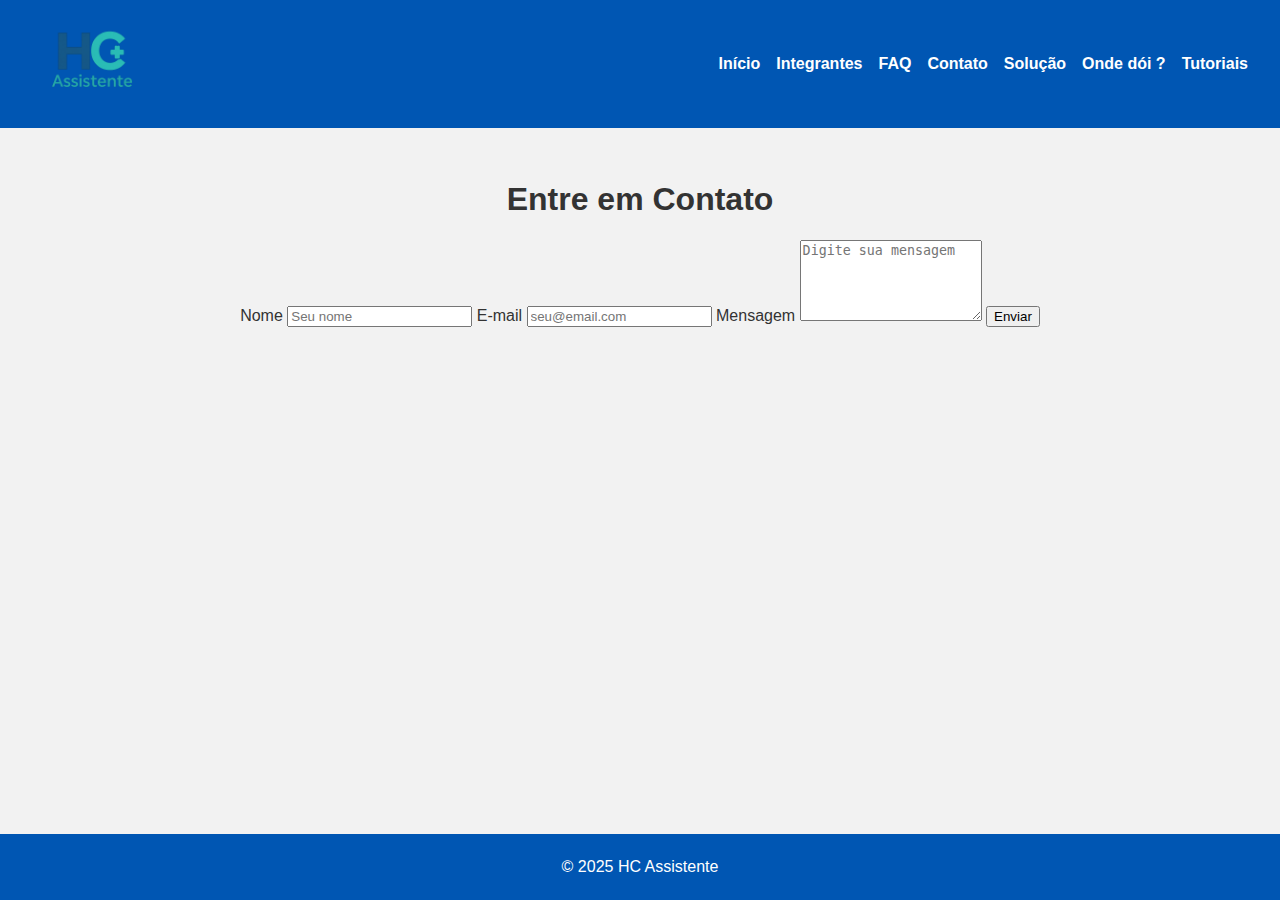
<file: contato.html>
<!DOCTYPE html>
<html lang="en">
  <head>
    <meta charset="UTF-8" />
    <meta name="viewport" content="width=device-width, initial-scale=1.0" />
    <title>HC Assistente</title>
    <link rel="stylesheet" href="style.css" />
  </head>
  <body>
    <header>
      <img
        src="/img/logo-hcassistente.png"
        alt="Logo HC Assistente"
        class="logo"
      />
      <a href="#" class="burger">
        <span class="burger-line"></span>
        <span class="burger-line"></span>
        <span class="burger-line"></span>
      </a>
      <nav class="menu">
        <ul>
          <li><a href="index.html">Início</a></li>
          <li><a href="integrantes.html">Integrantes</a></li>
          <li><a href="faq.html">FAQ</a></li>
          <li><a href="contato.html">Contato</a></li>
          <li><a href="solucao.html">Solução</a></li>
          <li><a href="ondedoi.html">Onde dói ?</a></li>
          <li><a href="tutoriais.html">Tutoriais</a></li>
        </ul>
      </nav>
      <nav>
        <ul>
          <li><a href="index.html">Início</a></li>
          <li><a href="integrantes.html">Integrantes</a></li>
          <li><a href="faq.html">FAQ</a></li>
          <li><a href="contato.html">Contato</a></li>
          <li><a href="solucao.html">Solução</a></li>
          <li><a href="ondedoi.html">Onde dói ?</a></li>
          <li><a href="tutoriais.html">Tutoriais</a></li>
        </ul>
      </nav>
    </header>
    <main>
      <h1>Entre em Contato</h1>
      <form class="contato-form">
        <label for="nome">Nome</label>
        <input
          type="text"
          id="nome"
          name="nome"
          placeholder="Seu nome"
          required
        />

        <label for="email">E-mail</label>
        <input
          type="email"
          id="email"
          name="email"
          placeholder="seu@email.com"
          required
        />

        <label for="mensagem">Mensagem</label>
        <textarea
          id="mensagem"
          name="mensagem"
          rows="5"
          placeholder="Digite sua mensagem"
          required
        ></textarea>

        <button type="submit">Enviar</button>
      </form>
    </main>
    <footer>
      <p>&copy; 2025 HC Assistente</p>
    </footer>

    <script src="application.js"></script>
  </body>
</html>
</file>
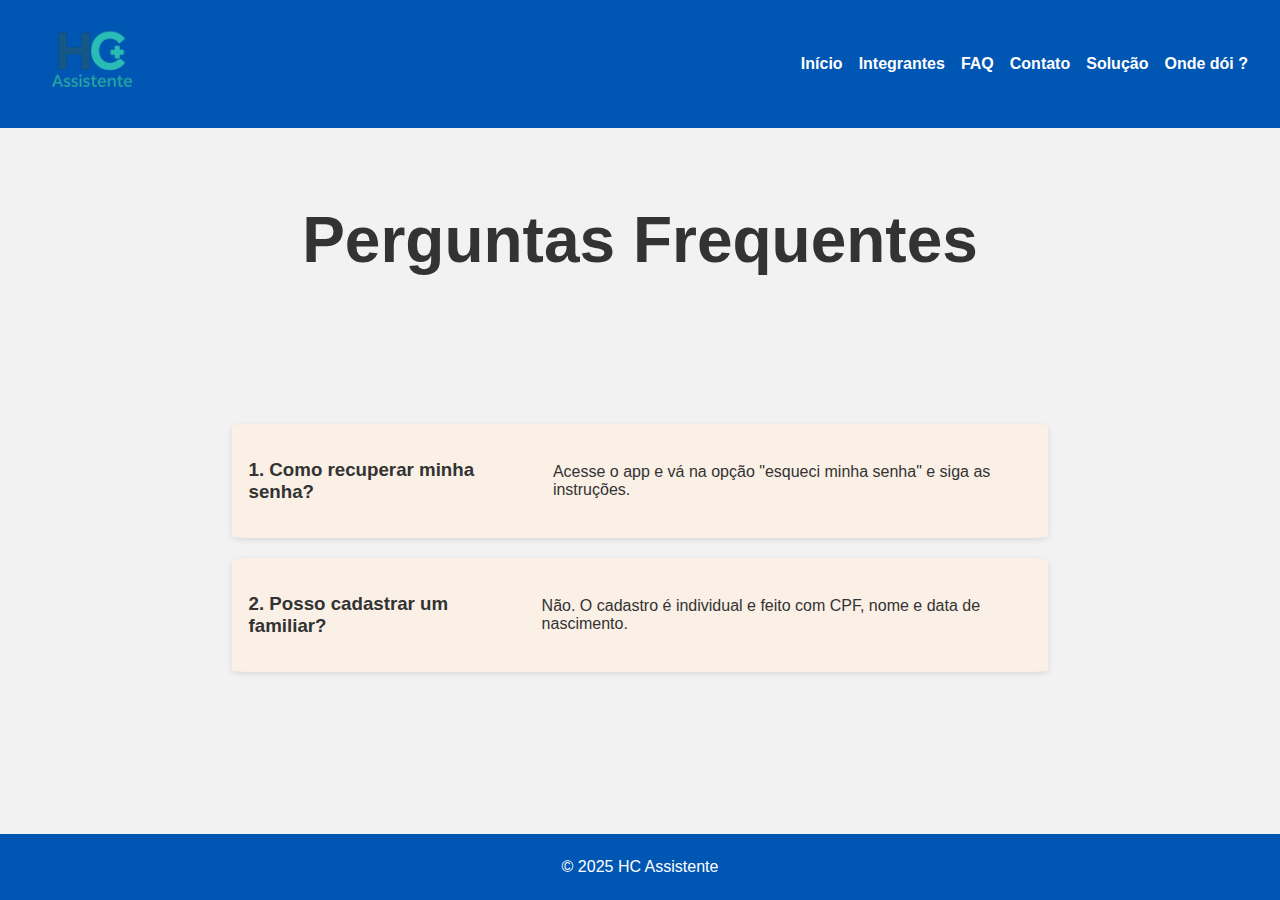
<file: faq.html>
<html lang="pt-br">
  <head>
    <meta charset="UTF-8" />
    <meta name="viewport" content="width=device-width, initial-scale=1.0" />
    <title>FAQ</title>
    <link rel="stylesheet" href="style.css" />
  </head>
  <body>
    <header>
      <img
        src="/img/logo-hcassistente.png"
        alt="Logo HC Assistente"
        class="logo"
      />
      <a href="#" class="burger">
        <span class="burger-line"></span>
        <span class="burger-line"></span>
        <span class="burger-line"></span>
      </a>
      <nav class="menu">
        <ul>
          <li><a href="index.html">Início</a></li>
          <li><a href="integrantes.html">Integrantes</a></li>
          <li><a href="faq.html">FAQ</a></li>
          <li><a href="contato.html">Contato</a></li>
          <li><a href="solucao.html">Solução</a></li>
          <li><a href="ondedoi.html">Onde dói ?</a></li>
        </ul>
      </nav>
      <nav>
        <ul>
          <li><a href="index.html">Início</a></li>
          <li><a href="integrantes.html">Integrantes</a></li>
          <li><a href="faq.html">FAQ</a></li>
          <li><a href="contato.html">Contato</a></li>
          <li><a href="solucao.html">Solução</a></li>
          <li><a href="ondedoi.html">Onde dói ?</a></li>
        </ul>
      </nav>
    </header>
    <section class="titulo-pagina">
      <h1>Perguntas Frequentes</h1>
    </section>
    <main>
      <article class="faq-container">
        <section class="faq-item">
          <h3>1. Como recuperar minha senha?</h3>
          <p>
            Acesse o app e vá na opção "esqueci minha senha" e siga as
            instruções.
          </p>
        </section>

        <section class="faq-item">
          <h3>2. Posso cadastrar um familiar?</h3>
          <p>
            Não. O cadastro é individual e feito com CPF, nome e data de
            nascimento.
          </p>
        </section>
      </article>
    </main>
    <footer>
      <p>&copy; 2025 HC Assistente</p>
    </footer>
    <script src="application.js"></script>
  </body>
</html>
</file>
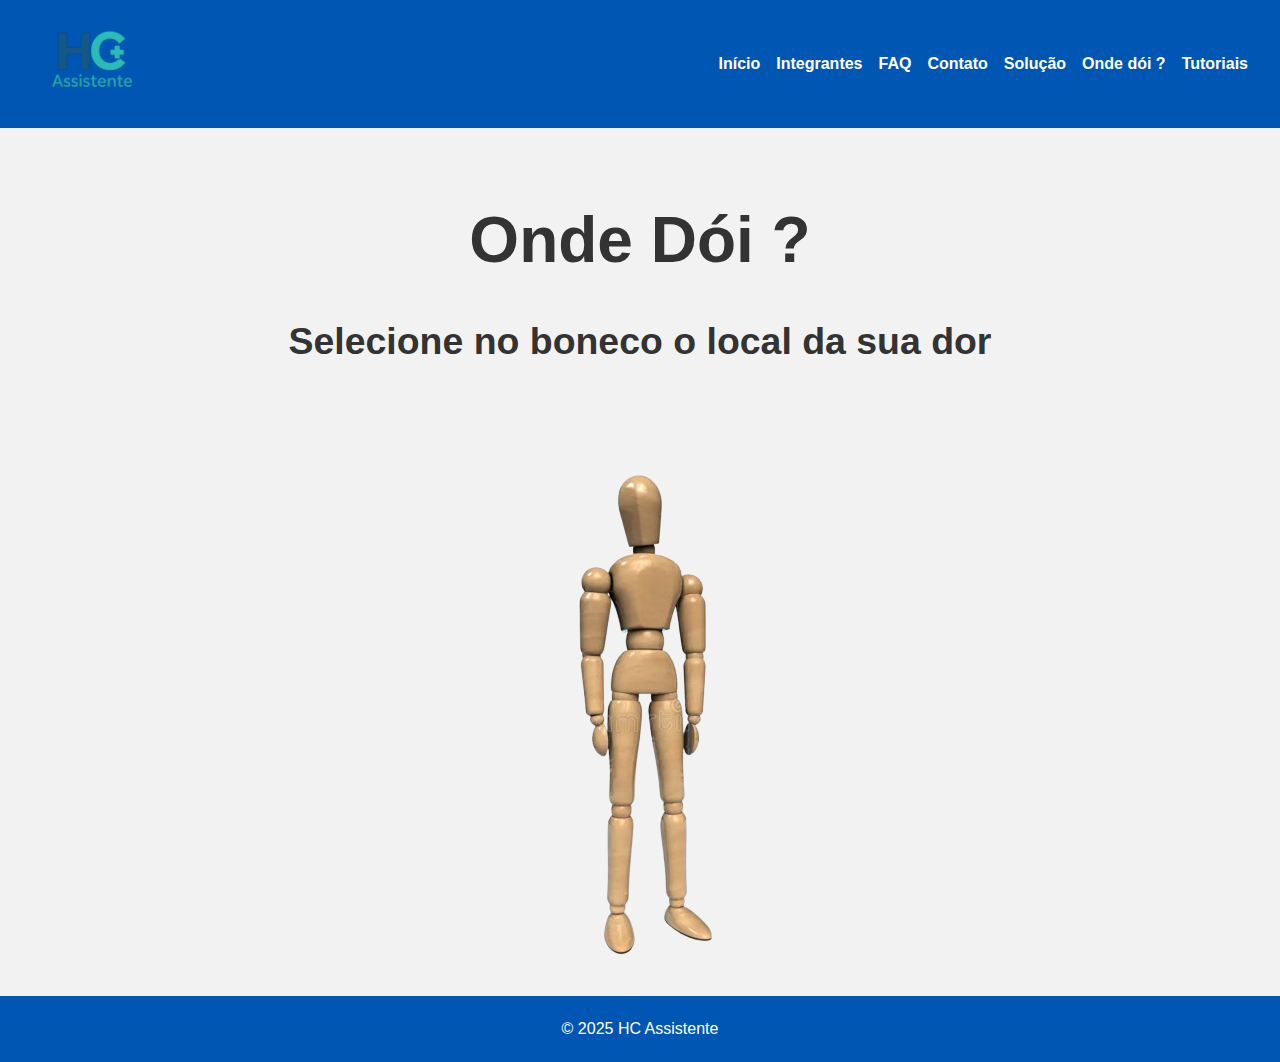
<file: ondedoi.html>
<html lang="pt-br">
  <head>
    <meta charset="UTF-8" />
    <meta name="viewport" content="width=device-width, initial-scale=1.0" />
    <title>HC Assistente</title>
    <link rel="stylesheet" href="style.css" />
  </head>
  <body>
    <header>
      <img
        src="/img/logo-hcassistente.png"
        alt="Logo HC Assistente"
        class="logo"
      />
      <a href="#" class="burger">
        <span class="burger-line"></span>
        <span class="burger-line"></span>
        <span class="burger-line"></span>
      </a>
      <nav class="menu">
        <ul>
          <li><a href="index.html">Início</a></li>
          <li><a href="integrantes.html">Integrantes</a></li>
          <li><a href="faq.html">FAQ</a></li>
          <li><a href="contato.html">Contato</a></li>
          <li><a href="solucao.html">Solução</a></li>
          <li><a href="ondedoi.html">Onde dói ?</a></li>
          <li><a href="tutoriais.html">Tutoriais</a></li>
        </ul>
      </nav>
      <nav>
        <ul>
          <li><a href="index.html">Início</a></li>
          <li><a href="integrantes.html">Integrantes</a></li>
          <li><a href="faq.html">FAQ</a></li>
          <li><a href="contato.html">Contato</a></li>
          <li><a href="solucao.html">Solução</a></li>
          <li><a href="ondedoi.html">Onde dói ?</a></li>
          <li><a href="tutoriais.html">Tutoriais</a></li>
        </ul>
      </nav>
    </header>
    <section class="titulo-pagina">
      <h1>Onde Dói ?</h1>
      <h3>Selecione no boneco o local da sua dor</h3>
    </section>
    <main>
      <article class="ondedoi-container">
        <section class="boneco">
          <img
            src="img/wooden-figurine-man-character-dummy-hands-down-isolated-white-background-d-illustration-wooden-figurine-mannequin-doll-172502227-removebg-preview.png"
            alt="Boneco 3d"
          />
        </section>
      </article>
    </main>
    <footer>
      <p>&copy; 2025 HC Assistente</p>
    </footer>
    <script src="application.js"></script>
  </body>
</html>
</file>
<file: style.css>
body {
  margin: 0;
  font-family: "Segoe UI", Tahoma, Geneva, Verdana, sans-serif;
  background-color: #f2f2f2;
  color: #333;
}

header {
  background-color: #0056b3;
  color: white;
  padding: 0.2rem 2rem;
  display: flex;
  flex-direction: row;
  align-items: center;
  justify-content: space-between;
  flex-wrap: wrap;
}

.logo {
  width: 10%;
  height: auto;
}

.burger {
  display: none;
}

.menu {
  display: none;
}

nav ul {
  list-style: none;
  display: flex;
  gap: 1rem;
  justify-content: center;
  margin: 0;
  padding: 0;
}

nav a {
  color: white;
  text-decoration: none;
  font-weight: bold;
  transition: 0.3s;
}

nav a:hover {
  color: darkcyan;
}

main {
  display: flex;
  flex: 1;
  flex-direction: column;
  align-items: center;
  padding: 2rem;
}

.hero {
  padding: 2rem;
  text-align: center;
}

.hero h1 {
  margin-bottom: 0.3rem;
  margin-top: 0;
  background-color:rgb(0, 116, 116);
  color: white;
  padding: 0.5rem;
  border-radius: 10px;
}

.subtitulo {
  font-weight: bold;
  font-size: 1.5rem;
}

.hero p {
  font-size: x-large;
  margin-bottom: 3rem;
}

.hero img {
  width: 80%;
  height: auto;
  border-radius: 2%;
  transition: transform 0.3s;
  box-shadow: 0 2px 6px rgba(0,0,0,0.1);
}

.hero img:hover {
  transform: scale(1.01);
}

.objetivo{
  font-size: 1.5rem;
  margin: 2rem 0;
  text-align: justify;
  background-color: #FAF0E6;
  border-radius: 2%;
  box-shadow: 0 2px 6px rgba(0,0,0,0.1);
}

.objetivo img {
  width: 100%;
  height: auto;
  text-align: center;
  border-radius: 2%;
  box-shadow: 0 2px 6px rgba(0,0,0,0.1);
}

.objetivo p {
  margin: 0;
  padding: 1rem;
}

.objetivo h2 {
  margin: 0;
  padding: 1rem;
  text-align: center;
}

.titulo-pagina {
  font-size: 2rem;
  text-align: center;
  margin: 2rem 0;
}

html, body {
  height: 100%;
  margin: 0;
  padding: 0;
  display: flex;
  flex-direction: column;
}

.integrante {
  background-color: #f9f9f9;
  border-radius: 16px;
  box-shadow: 0 4px 12px rgba(0, 0, 0, 0.1);
  padding: 20px;
  margin: 20px;
  text-align: center;
  max-width: 300px;
  transition: transform 0.3s;
}

.integrante:hover {
  transform: scale(1.05);
}

.integrante img {
  width: 120px;
  height: 120px;
  object-fit: cover;
  border-radius: 50%;
  margin-bottom: 15px;
  border: 3px solid #0e7490;
}

.integrante p {
  margin: 5px 0;
  font-size: 16px;
  color: #333;
}

.integrante a {
  text-decoration: none;
  color: #0e7490;
  font-weight: bold;
  margin: 0 5px;
}

.integrante a:hover {
  text-decoration: underline;
}

.integrantes-container {
  display: flex;
  flex-direction: row;
  justify-content: center;
  gap: 30px;
  padding: 40px 20px;
  margin-bottom: 20%;
}

.faq-container {
  display: flex;
  flex-direction: column;
  align-items: center;
  gap: 20px;
  padding: 40px 20px;
}

.faq-item {
  display: flex;
  flex-direction: row;
  align-items: center;
  gap: 4%;
  padding: 2%;
  background-color: #FAF0E6;
  box-shadow: 0 2px 6px rgba(0,0,0,0.1);
  border-radius: 2%;
}

.faq-item p {
  margin: 0;
}

#contato-form {
  display: flex;
  flex-direction: column;
  width: 100%;
  max-width: 500px;
  gap: 1rem;
  background-color: #ffffff;
  padding: 2rem;
  border-radius: 8px;
  box-shadow: 0 4px 12px rgba(0, 0, 0, 0.1);
  transition: transform 0.3s;
  font-family: Arial, sans-serif;
  margin: 0 auto;
}

#contato-form:hover {
  transform: scale(1.01);
}

#contato-form label {
  font-weight: bold;
}

#contato-form input,
#contato-form textarea {
  padding: 0.75rem;
  border-radius: 6px;
  border: 1px solid #ccc;
  font-size: 1rem;
  font-family: inherit;
  width: 100%;
  box-sizing: border-box;
  resize: vertical;
}

.error-message {
  color: #d93025;
  font-size: 0.875rem;
  margin-top: -0.5rem;
  display: block;
}

.hidden {
  display: none;
}

#contato-form button {
  padding: 0.75rem;
  border: none;
  border-radius: 6px;
  font-weight: bold;
  font-size: 1rem;
  cursor: pointer;
  transition: background-color 0.3s;
}

#submit {
  background-color: #0056b3;
  color: white;
}

#submit:hover {
  background-color: #00408a;
}

#contato-form button[type="reset"] {
  background-color: #e0e0e0;
  color: #333;
}

#contato-form button[type="reset"]:hover {
  background-color: #c2c2c2;
}

.blocos {
  display: flex;
  flex-wrap: wrap;
  gap: 2rem;
  justify-content: center;
  padding: 2rem;
}

.info-bloco {
  flex: 1 1 30%;
  background-color: #FAF0E6;
  padding: 1.5rem;
  border-radius: 4%;
  box-shadow: 0 2px 6px rgba(0,0,0,0.1);
  transition: transform 0.3s;
}

.info-bloco:hover {
  transform: scale(1.05);
}

.info-conteudo {
  display: flex;
  flex-direction: row;
  align-items: center;
  gap: 1.5rem;
}

.info-imagem {
  max-width: 40%;
  border-radius: 2%;
}

.info-texto {
  flex: 1;
}

.tutoriais {
  display: flex;
  flex-wrap: wrap;
  justify-content: center;
  gap: 2rem;
  padding: 2rem;
  background-color: #FAF0E6;
  border-radius: 4%;
  box-shadow: 0 2px 6px rgba(0,0,0,0.1);
}

.bloco-tutorial {
  flex: 1 1 300px;
  max-width: 400px;
  text-align: center;
}

.bloco-tutorial h2 {
  margin-bottom: 1rem;
  font-size: 1.2rem;
}

.bloco-tutorial video {
  width: 100%;
  height: 80%;
  border-radius: 10px;
  box-shadow: 0 2px 6px rgba(0, 0, 0, 0.1);
}

footer {
  display: flex;
  flex-direction: column;
  align-items: center;
  text-align: center;
  background-color: #0056b3;
  color: white;
  padding: 0.5rem;
  width: 100%;
  box-sizing: border-box;
}

@media (max-width: 600px) {
  nav ul {
    flex-direction: column;
  }
  header {
    flex-direction: column;
    align-items: center;
  }

  .burger {
    display: flex;
    flex-direction: column;
    justify-content: center;
    align-items: center;
    cursor: pointer;
  }
  
  .burger-line {
    width: 30px;
    height: 3px;
    background-color: black;
    margin: 3px 0;
  }
  
  nav {
    display: none;
  }
  
  nav.active {
    display: block;
  }

  .integrantes-container {
  display: flex;
  flex-direction: column;
  align-items: center;
  gap: 30px;
  padding: 40px 20px;
  margin-bottom: 20%;
  }
  #contato-form {
    width: 90%;
    padding: 1.5rem;
    border-radius: 6px;
  }

  #contato-form input,
  #contato-form textarea {
    font-size: 0.95rem;
  }

  #contato-form button {
    font-size: 0.95rem;
  }

  .error-message {
    font-size: 0.8rem;
  }
}

@media (min-width: 600px) {
  .hero {
    padding: 3rem;
  }
}

@media (min-width: 768px) {
  .hero h1 {
    font-size: 2.5rem;
  }
}

@media (max-width: 768px) {
  .tutoriais {
    flex-direction: column;
    align-items: center;
  }

  .bloco-tutorial {
    max-width: 90%;
  }
  
}

@media (min-width: 992px) {
  .hero {
    max-width: 960px;
    margin: auto;
  }
}

@media (min-width: 1300px) {
  body {
    font-size: 18px;
  }
}
</file>
